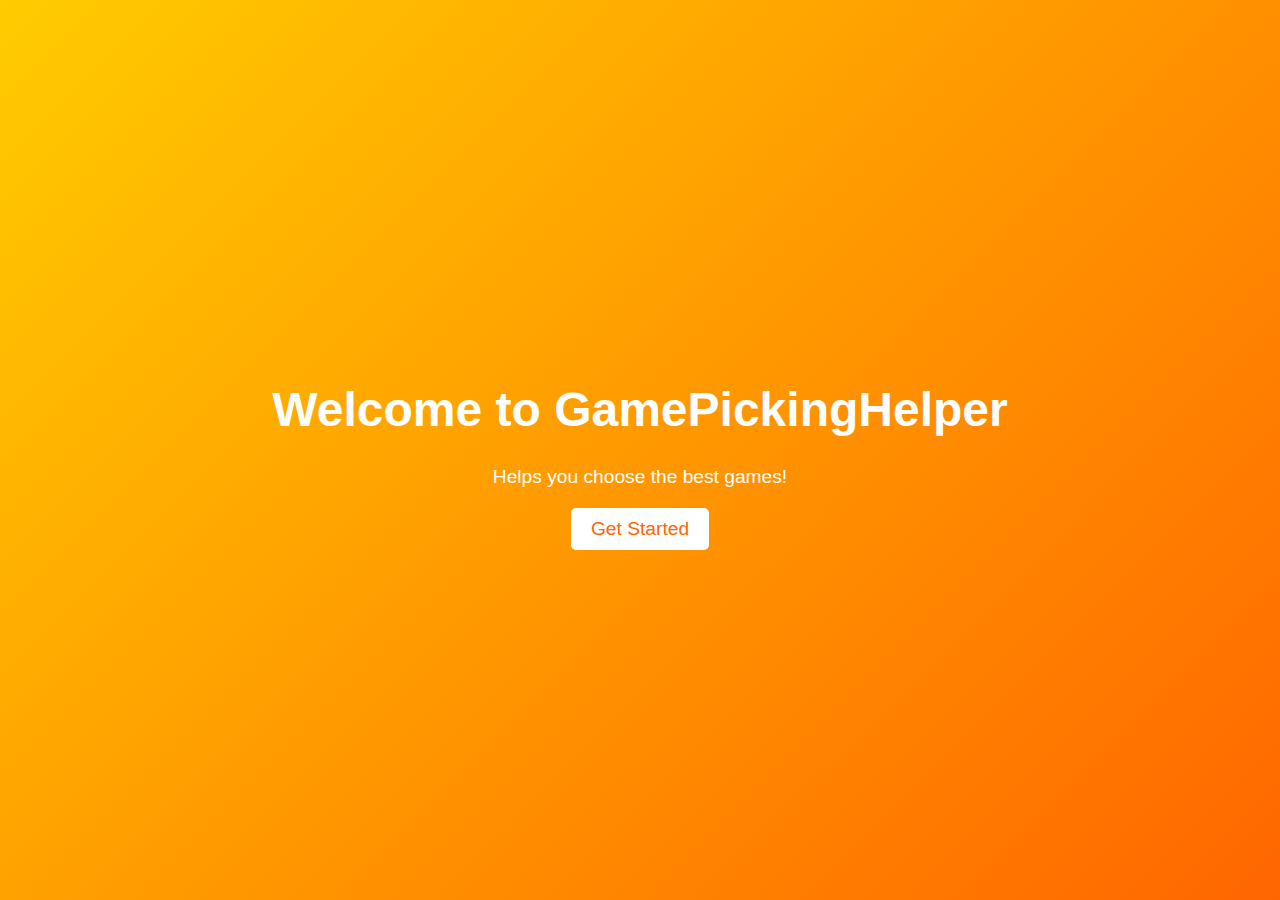
<file: index.html>
<!DOCTYPE html>
<html lang="en">
<head>
    <meta charset="UTF-8">
    <meta name="viewport" content="width=device-width, initial-scale=1.0">
    <title>Home Screen</title>
    <link rel="icon" href="GamePlayIcon.png" type="image/png">
    <link rel="stylesheet" href="style.css">
</head>
<body>
    <div class="container">
        <h1>Welcome to GamePickingHelper</h1>
        <p>Helps you choose the best games!</p>
        <a href="menu.html" class="btn">Get Started</a>
    </div>
</body>
</html>
</file>
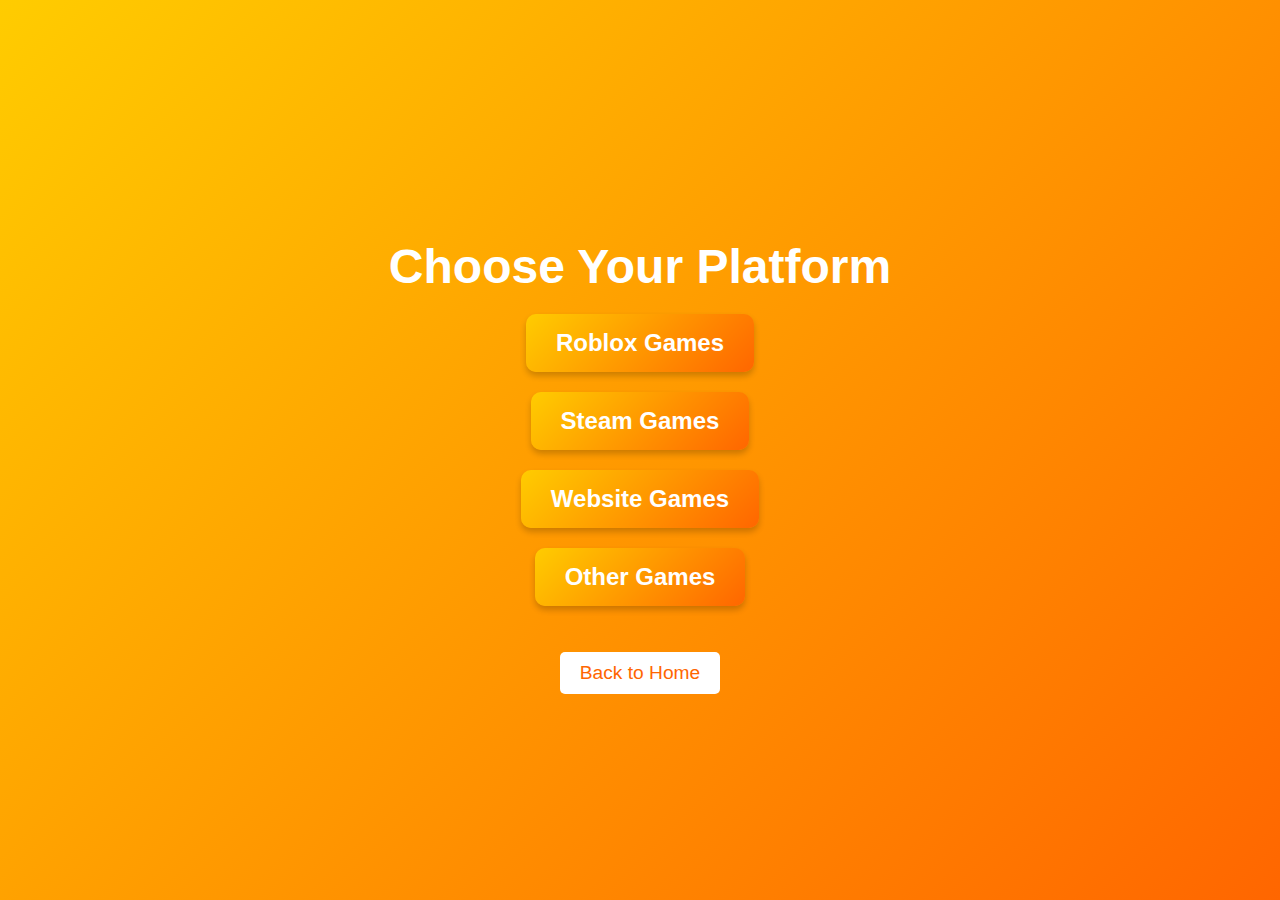
<file: menu.html>
<!DOCTYPE html>
<html lang="en">
<head>
    <meta charset="UTF-8">
    <meta name="viewport" content="width=device-width, initial-scale=1.0">
    <title>Menu</title>
    <link rel="icon" href="GamePlayIcon.png" type="image/png">
    <link rel="stylesheet" href="style.css">
</head>
<body>
    <div class="container">
        <h1>Choose Your Platform</h1>
        <button class="menu-btn" onclick="location.href='roblox.html'">Roblox Games</button>
        <button class="menu-btn" onclick="location.href='steam.html'">Steam Games</button>
        <button class="menu-btn" onclick="location.href='website.html'">Website Games</button>
        <button class="menu-btn" onclick="location.href='other.html'">Other Games</button>
        <br><br>
        <a href="index.html" class="btn">Back to Home</a>
    </div>
</body>
</html>
</file>
<file: style.css>
body {
    font-family: Arial, sans-serif;
    margin: 0;
    padding: 0;
    text-align: center;
    background: linear-gradient(135deg, #ffcc00, #ff6600);
    color: white;
}

.container {
    display: flex;
    flex-direction: column;
    align-items: center;
    justify-content: center;
    height: 100vh;
}

h1 {
    font-size: 3rem;
    margin-bottom: 10px;
}

p {
    font-size: 1.2rem;
    margin-bottom: 20px;
}

.btn {
    background: white;
    color: #ff6600;
    padding: 10px 20px;
    text-decoration: none;
    font-size: 1.2rem;
    border-radius: 5px;
    transition: 0.3s;
}

.btn:hover {
    background: #ffcc00;
    color: white;
}

.menu-btn {
    background: linear-gradient(135deg, #ffcc00, #ff6600);
    color: white;
    padding: 15px 30px;
    font-size: 1.5rem;
    font-weight: bold;
    border: none;
    border-radius: 10px;
    cursor: pointer;
    margin: 10px;
    transition: 0.3s ease-in-out;
    box-shadow: 0px 4px 6px rgba(0, 0, 0, 0.2);
}

.menu-btn:hover {
    transform: scale(1.05);
    background: linear-gradient(135deg, #ff6600, #ffcc00);
}

.game-list {
    list-style: none;
    padding: 0;
}

.game-list li {
    margin: 10px 0;
}

.game-list a {
    color: #ffcc00;
    text-decoration: none;
    font-size: 1.2rem;
}

.game-list a:hover {
    color: white;
    text-decoration: underline;
}
</file>
